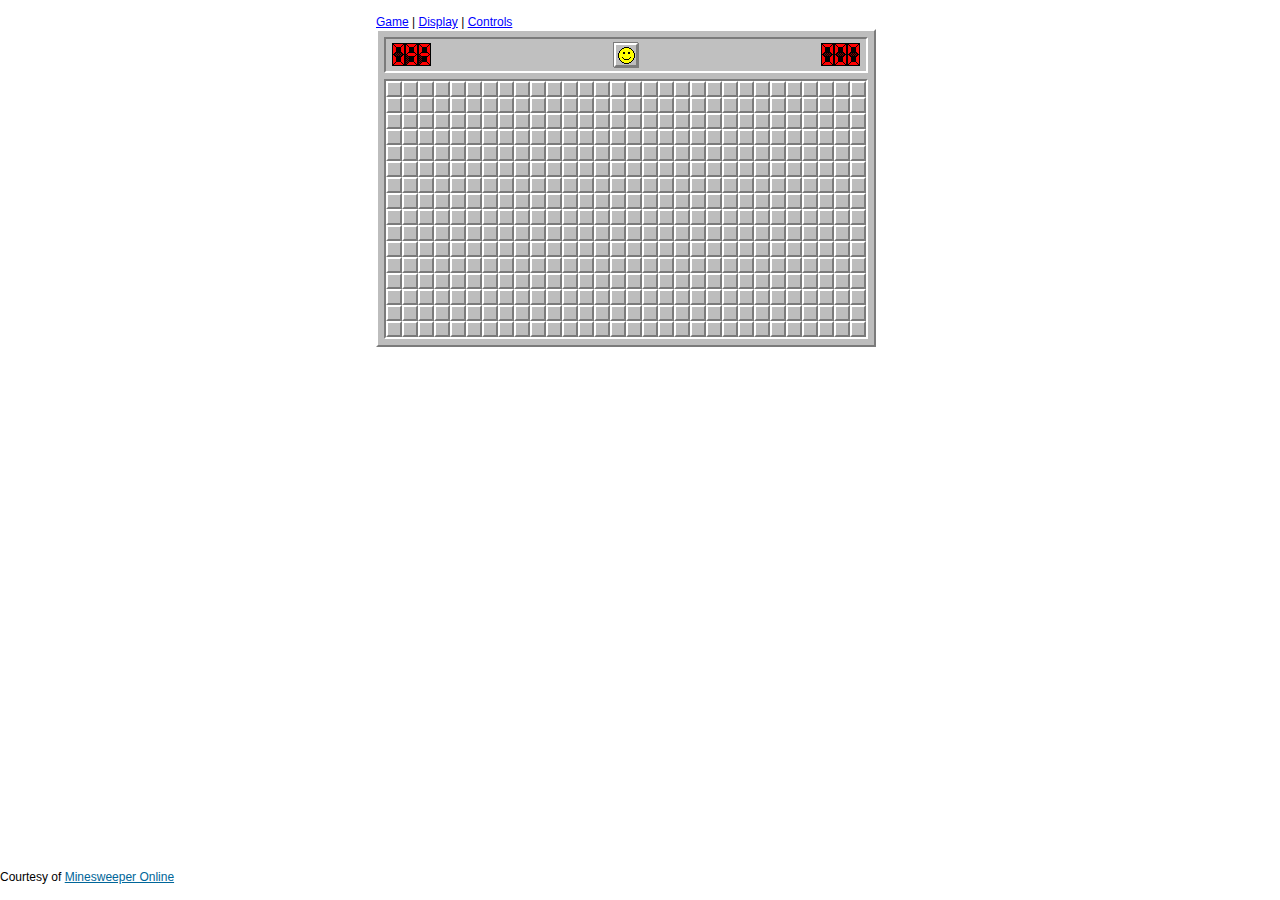
<file: minesweeper/index.html>
<!DOCTYPE html>

<html lang="en">

<head>
	<meta charset="utf-8" />
	<title>Minesweeper Game</title>
	<meta name="viewport" content="width=device-width; initial-scale=1.0; maximum-scale=1.0; user-scalable=0;">
	<link rel="stylesheet" href="minesweeper.min.css" />
	<script src="jquery.min.js"></script>
	<script src="minesweeper.min.js"></script>
	<script>
	  (function(i,s,o,g,r,a,m){i['GoogleAnalyticsObject']=r;i[r]=i[r]||function(){
	  (i[r].q=i[r].q||[]).push(arguments)},i[r].l=1*new Date();a=s.createElement(o),
	  m=s.getElementsByTagName(o)[0];a.async=1;a.src=g;m.parentNode.insertBefore(a,m)
	  })(window,document,'script','https://www.google-analytics.com/analytics.js','ga');

	  ga('create', 'UA-92650508-1', 'auto');
	  ga('send', 'pageview');

	</script>
	<script>
		var minesweeper;
		$(function() {
			var gameType = 'expert';
			var zoom = '100';
			var position = 'center';
			var isNightMode = false;
			var hashParts, i;

			if (!!location.hash && location.hash.length > 1) {
				hashParts = location.hash.substring(1).split('-');

				for (i = 0; i < hashParts.length; i++) {
					switch (hashParts[i]) {
						case 'beginner':
							gameType = 'beginner';
							break;
						case 'intermediate':
							gameType = 'intermediate';
							break;
						case '150':
							zoom = '150';
							break;
						case '200':
							zoom = '200';
							break;
						case 'left':
							position = 'left';
							break;
						case 'night':
							isNightMode = true;
							break;
					}
				}
			}

			$('#' + gameType).attr('checked', true);
			$('#zoom' + zoom).attr('checked', true);
			$('#position-' + position).attr('checked', true);
			$('#nightMode').attr('checked', isNightMode);

			document.getElementById('game-container').className = 'z' + zoom;
			setPosition(position);

			if (isNightMode) {
				toggleNightMode(isNightMode);
			}

			minesweeper = new Minesweeper([
				[3, 22, 69],
				[2, 18, 58],
				[1, 16, 55],
				[1, 10, 45]
			], readOptions);

			minesweeper.onWin = function(gameTypeId, time) {
				var mode;
				switch (gameTypeId) {
					case 1:
						mode = 'Beginner';
						break;
					case 2:
						mode = 'Intermediate';
						break;
					case 3:
						mode = 'Expert';
						break;
					default:
						return;
				}

			};

			minesweeper.onNewHighScore = function(intervalTypeId) {
				$('#scores-panes').load('scores-panes.php?interval=' + intervalTypeId + '&r=' + Math.random());
				if (intervalTypeId === 1) $('#daily-link').click();
				if (intervalTypeId === 2) $('#weekly-link').click();
				if (intervalTypeId === 3) $('#monthly-link').click();
				if (intervalTypeId === 4) $('#alltime-link').click();
			};

			minesweeper.newGame();
			setHash();

			$("#options-link, #options-close").click(function() {
				$("#display").hide();
				$("#controls").hide();
				$("#options").toggle();
			});

			$("#options-form").submit(function(e) {
				$("#options").hide();
				minesweeper.newGame();
				setHash();
				e.preventDefault()
			});

			$("#display-link, #display-close").click(function() {
				$("#options").hide();
				$("#controls").hide();
				$("#display").toggle();
			});

			$('input[name="zoom"]').change(function() {
				var zoom = parseFloat($(this).val());
				minesweeper.resize(zoom);
				setHash();
			});

			$('input[name="position"]').change(function() {
				setPosition($(this).val());
				setHash();
			});

			$('input[name="nightMode"]').change(function() {
				var isNightMode = $(this).is(':checked');
				toggleNightMode(isNightMode);
				setHash();
			});

			$("#controls-link, #controls-close").click(function() {
				$("#options").hide();
				$("#display").hide();
				$("#controls").toggle();
			});

			$(document).keydown(function(e) {
				if (e.keyCode == 27) { //escape
					$("#options, #display, #controls").hide();
				}
			});

			$(".scores-tab").click(function() {
				var id = this.id;
				$(".scores-tab-selected").removeClass("scores-tab-selected");
				$(this).addClass("scores-tab-selected");
				$(".scores-pane").hide();
				$("#" + id.substring(0, id.length - 5)).show();
			});

			$('#share-close').click(function() {
				$('#share').fadeOut();
			});

			$('#share-twitter, #share-facebook').click(function(e) {
				//https://dev.twitter.com/docs/intents
				var width = 550;
				var height = 420;
				var winWidth = screen.width;
				var winHeight = screen.height;
				var left = Math.round((winWidth / 2) - (width / 2));
				var top = 0;
				if (winHeight > height) {
					top = Math.round((winHeight / 2) - (height / 2));
				}
				window.open($(this).attr('href'), 'share', 'scrollbars=yes,resizable=yes,toolbar=no,location=yes,width=' + width + ',height=' + height + ',left=' + left + ',top=' + top);
				e.preventDefault();
			});

			function setPosition(position) {
				if (position == 'left') {
					$('.outer-container').css('text-align', 'left');
					$('body').css('margin-left', '20px');
				} else if (position == 'center') {
					$('.outer-container').css('text-align', 'center');
					$('body').css('margin-left', '0px');
				}
			}

			function toggleNightMode(isOn) {
				$('body').toggleClass('night-mode', isOn);
			}

			function readOptions() {
				var gameTypeId;
				var numRows;
				var numCols;
				var numMines;
				var zoom;

				if ($("#beginner").attr("checked")) {
					gameTypeId = 1;
					numRows = 9;
					numCols = 9;
					numMines = 10;
				} else if ($("#intermediate").attr("checked")) {
					gameTypeId = 2;
					numRows = 16;
					numCols = 16;
					numMines = 40;
				} else if ($("#expert").attr("checked")) {
					gameTypeId = 3;
					numRows = 16;
					numCols = 30;
					numMines = 99;
				} else if ($("#custom").attr("checked")) {
					gameTypeId = 0;

					numRows = parseInt($("#custom_height").val(), 10);
					if (isNaN(numRows)) {
						numRows = 20;
					}
					numRows = Math.max(1, numRows);
					numRows = Math.min(99, numRows);
					$("#custom_height").val(numRows);

					numCols = parseInt($("#custom_width").val(), 10);
					if (isNaN(numCols)) {
						numCols = 30;
					}
					numCols = Math.max(8, numCols);
					numCols = Math.min(99, numCols);
					$("#custom_width").val(numCols);

					numMines = parseInt($("#custom_mines").val(), 10);
					if (isNaN(numMines)) {
						numMines = Math.round(numRows * numCols / 5);
					}
					numMines = Math.max(0, numMines);
					numMines = Math.min(numRows * numCols - 1, numMines);
					$("#custom_mines").val(numMines);
				}

				zoom = parseFloat($('input[name="zoom"]:checked').val());

				return {
					gameTypeId: gameTypeId,
					numRows: numRows,
					numCols: numCols,
					numMines: numMines,
					zoom: zoom
				};
			}

			function setHash() {
				var gameType = 'expert';
				var zoom = $('input[name="zoom"]:checked').val();
				var position = $('input[name="position"]:checked').val();
				var isNightMode = $('input[name="nightMode"]').is(':checked');
				var hashParts = [];

				if ($("#beginner").attr("checked")) {
					hashParts.push("beginner");
				} else if ($("#intermediate").attr("checked")) {
					hashParts.push("intermediate");
				}

				if (zoom != 1) {
					hashParts.push(zoom * 100);
				}

				if (position != "center") {
					hashParts.push(position);
				}

				if (isNightMode) {
					hashParts.push('night');
				}

				if (hashParts.length > 0) {
					location.hash = '#' + hashParts.join('-');
				} else {
					location.hash = '';
				}
			}
		});
	</script>

</head>

<body>
	<h1 class="ess-ee-oh">Minesweeper Online</h1>
	<h2 class="ess-ee-oh">Play Free Online Minesweeper in JavaScript</h2>
	<h3 class="ess-ee-oh">Play the classic game in Beginner, Intermediate, and Expert modes. It's the perfect way to play on a Mac!</h3>
	<p class="ess-ee-oh">How to play: Click in the minefield to expose a free space. Numbers show how many mines are adjacent to that square. Right-click to flag a square as a mine. Win by exposing all the non-mine squares.</p>

	<table border="0" cellpadding="0" cellspacing="0" width="100%" height="100%">
		<tr>
			<td class="outer-container">
				<div class="inner-container" style="margin-left: auto; margin-right: auto;">

					<div id="center-column">
						<div id="game-container" class="z100">
							<span id="options-link" title="game options">Game</span> | <span id="display-link" title="size/position">Display</span> | <span id="controls-link" title="keyboard/mouse controls">Controls</span>
							<div id="game" oncontextmenu="return false;" ondrag="return false;" ondragstart="return false;"></div>

							<form id="options-form">
								<table cellspacing="0" cellpadding="2" id="options" class="dialog">
									<tr class="dialog-title">
										<td style="padding: 3px;">Game</td>
										<td colspan="3" style="padding: 3px; text-align: right;">
											<span id="options-close" class="dialog-close" title="close this box">&times;</span>
										</td>
									</tr>
									<tr class="dialog-bar">
										<td></td>
										<td>Height</td>
										<td>Width</td>
										<td>Mines</td>
									</tr>
									<tr>
										<td><label><input type="radio" name="field" id="beginner" /> <strong>Beginner</strong></label></td>
										<td>9</td>
										<td>9</td>
										<td>10</td>
									</tr>
									<tr>
										<td><label><input type="radio" name="field" id="intermediate" /> <strong>Intermediate</strong></label></td>
										<td>16</td>
										<td>16</td>
										<td>40</td>
									</tr>
									<tr>
										<td><label><input type="radio" name="field" checked="checked" id="expert" /> <strong>Expert</strong></label></td>
										<td>16</td>
										<td>30</td>
										<td>99</td>
									</tr>
									<tr>
										<td><label><input type="radio" name="field" id="custom" /> Custom</label></td>
										<td><input type="text" value="20" id="custom_height" class="dialog-text-input" onfocus="$('#custom').attr('checked', true);" /></td>
										<td><input type="text" value="30" id="custom_width" class="dialog-text-input" onfocus="$('#custom').attr('checked', true);" /></td>
										<td><input type="text" value="145" id="custom_mines" class="dialog-text-input" onfocus="$('#custom').attr('checked', true);" /></td>
									</tr>
									<tr class="dialog-bar">
										<td><input type="submit" value="New Game" class="dialogText" style="vertical-align: middle;" /></td>
										<td colspan="3">
											<label style="margin-bottom: 0;"><input type="checkbox" id="marks" /> Marks (?)</label>
										</td>
									</tr>
								</table>
							</form>

							<table cellspacing="0" cellpadding="2" id="display" class="dialog">
								<tr class="dialog-title">
									<td>Display</td>
									<td style="text-align: right;">
										<span id="display-close" class="dialog-close" title="close this box">&times;</span>
									</td>
								</tr>
								<tr>
									<td style="padding: 6px;"><strong>Zoom</strong></td>
									<td style="padding: 6px;">
										<label><input type="radio" name="zoom" id="zoom100" value="1" checked="checked"/> 100%</label><br />
										<label><input type="radio" name="zoom" id="zoom150" value="1.5" /> 150%</label><br />
										<label><input type="radio" name="zoom" id="zoom200" value="2" /> 200%</label>
									</td>
								</tr>
								<tr>
									<td style="padding: 6px; border-top: 1px solid #AAA;"><strong>Position</strong></td>
									<td style="padding: 6px; border-top: 1px solid #AAA;">
										<label><input type="radio" name="position" id="position-center" value="center" /> Center</label><br />
										<label><input type="radio" name="position" id="position-left" value="left" checked="checked" /> Left</label>
									</td>
								</tr>
								<tr>
									<td style="padding: 6px; border-top: 1px solid #AAA;"><label for="nightMode"><strong>Night Mode</strong></label></td>
									<td style="padding: 6px; border-top: 1px solid #AAA;">
										<input type="checkbox" name="nightMode" id="nightMode" />
									</td>
								</tr>
								<tr>
									<td style="padding: 6px; border-top: 1px solid #AAA;"><strong>Flag Speed (for touchscreen)</strong></td>
									<td style="padding: 6px; border-top: 1px solid #AAA;">
										<label><input type="radio" name="flag_speed" value="50" /> 0.05 sec</label><br />
										<label><input type="radio" name="flag_speed" value="100" checked/> 0.10 sec</label><br />
                                        <label><input type="radio" name="flag_speed" value="200" /> 0.20 sec</label><br />
										<label><input type="radio" name="flag_speed" value="500" /> 0.50 sec</label>
									</td>
								</tr>
							</table>

							<table cellspacing="0" cellpadding="2" id="controls" class="dialog">
								<tr class="dialog-title">
									<td>Controls</td>
									<td style="text-align: right;">
										<span id="controls-close" class="dialog-close" title="close this box">&times;</span>
									</td>
								</tr>
								<tr>
									<td style="padding: 6px;"><strong>Desktop</strong></td>
									<td style="padding: 6px;">
										<ul>
											<li><b>Left-click</b> an empty square to reveal it.</li>
											<li><b>Right-click</b> (or <b>Ctrl+click</b>) an empty square to flag it.</li>
											<li><b>Midde-click</b> (or <b>left+right click</b>) a number to reveal<br /> its adjacent squares.</li>
											<li>Press <b>space</b> bar while hovering over a square to flag<br />it or reveal its adjacent squares.</li>
											<li>Press <b>F2</b> to start a new game.</li>
										</ul>
									</td>
								</tr>
								<tr>
									<td style="padding: 6px; border-top: 1px solid #AAA;"><strong>Mobile</strong></td>
									<td style="padding: 6px; border-top: 1px solid #AAA;">
										<ul>
											<li><b>Tap</b> an empty square to reveal it.</li>
											<li><b>Long-press</b> an empty square to flag it.</li>
											<li><b>Tap</b> a number to reveal its adjacent squares.</li>
										</ul>
									</td>
								</tr>
							</table>
						</div>


					</div>

					<!-- preload this image -->
					<img src="flag.png" style="display: none;" />

				</div>
	</table>
Courtesy of <a href="http://minesweeperonline.com/">Minesweeper Online</a>
</body>

</html>
</file>
<file: minesweeper/minesweeper.min.css>
html {
    height: 95%;
}

*:not(input) {
  -webkit-user-select: none;
  -moz-user-select: none;
  -ms-user-select: none;
  user-select: none;
  -webkit-tap-highlight-color: rgba(0,0,0,0);
}

body {
    margin-left: 0;
    margin-top: 15px;
    font-family: arial;
    font-size: 12px;
    height: 100%;
}

.night-mode {
    background-color: black;
    color: #888;
}

.ess-ee-oh {
    display: none;
}

label {
    display: inline-block;
    margin-bottom: 3px;
}

.outer-container {
    vertical-align: top;
    text-align: left;
    text-align: center;
}

.inner-container {
    display: inline-block;
    text-align: left;
}

.left-column, #center-column, .right-column {
    float: left;
}

@media only screen and(max-width:700px) {
    .left-column, .right-column {
        display: none;
    }
    #center-column {
        margin-left: 20px;
    }
    body {
        user-select: none;
        -webkit-user-select: none;
        -moz-user-select: none;
        -ms-user-select: none;
    }
    #game {
        tap-highlight-color: rgba(0, 0, 0, 0);
        -webkit-tap-highlight-color: rgba(0, 0, 0, 0);
        -moz-tap-highlight-color: rgba(0, 0, 0, 0);
        -ms-tap-highlight-color: rgba(0, 0, 0, 0);
    }
}

.left-column {
    margin-right: 10px;
}

.left-column, .right-column {
    width: 160px;
}

.night-ad {
    display: none;
}

.night-mode .day-ad {
    display: none;
}

.night-mode .night-ad {
    display: block;
}

#game-container {
    position: relative;
    margin-right: 20px;
}

#options-link, #display-link, #controls-link {
    color: blue;
    text-decoration: underline;
    cursor: pointer;
}

.night-mode #options-link, .night-mode #display-link, .night-mode #controls-link, a {
    color: #069;
}

#game {
    background-color: #C0C0C0;
}

.night-mode #game {
    background-color: #7E7E7E;
}

.dialog {
    background-color: #EEE;
    border: 1px solid #444;
    position: absolute;
    display: none;
    z-index: 1;
}

.night-mode .dialog {
    background-color: #BBB;
    color: #444;
}

.dialog-title {
    color: white;
    font-weight: bold;
    background-color: #06F;
}

.night-mode .dialog-title {
    color: #AAA;
    background-color: #184292;
}

.dialog-bar {
    background-color: #DDD;
}

.night-mode .dialog-bar {
    background-color: #AAA;
}

#controls ul {
    padding: 0 0 0 12px;
    margin: 0;
}

#controls li {
    margin-bottom: 2px;
}

.dialog-close {
    color: white;
    text-decoration: none;
    font-weight: bold;
    font-size: 20px;
    line-height: 15px;
    cursor: pointer;
}

.night-mode .dialog-close {
    color: #AAA;
}

.dialog-text-input {
    width: 30px;
    font-size: 12px;
}

.dialog td {
    padding: 3px;
    white-space: nowrap;
}

.dialog input[type="checkbox"], .dialog input[type="radio"] {
    margin: 0 3px 0 0;
    vertical-align: top;
    padding: 0;
}

#game div {
    float: left;
    line-height: 0;
    font-size: 0;
}

#footer {
    margin-top: 30px;
    margin-bottom: 30px;
    clear: both;
}

#message {
    margin-top: 15px;
    color: green;
    width: 450px;
}

#share {
    display: none;
    width: 480px;
    margin-top: 15px;
    position: relative;
}

#share-close {
    position: absolute;
    top: 0;
    right: 0;
    font-weight: bold;
    cursor: pointer;
    color: #ccc;
}

#share-blurb {
    margin-top: 10px;
    margin-left: 10px;
    padding: 5px;
    background: #f4f4f4;
    position: relative;
}

#share-open-quote {
    position: absolute;
    font-size: 56px;
    line-height: 56px;
    color: #ccc;
    left: -12px;
    top: -11px;
}

#share-close-quote {
    position: absolute;
    font-size: 56px;
    line-height: 56px;
    color: #ccc;
    left: 460px;
    top: 20px;
}

#scores-container {
    margin-top: 20px;
    margin-bottom: 20px;
}

#scores-tabs {
    height: 30px;
}

.scores-tab {
    float: left;
    margin-right: 20px;
    cursor: pointer;
    color: blue;
    text-decoration: underline;
}

.scores-tab-selected {
    font-weight: bold;
    color: black;
}

.night-mode .scores-tab {
    color: #666;
}

.night-mode .scores-tab-selected {
    color: #069;
}

.scores-pane {
    width: 500px;
}

.scores-pane table {
    width: 100%;
}

.scores-pane th, .scores-pane td {
    width: 33%;
    text-align: left;
    vertical-align: top;
}

.scores-pane th {
    padding-bottom: 5px;
}

.scores-number {
    float: left;
    width: 20px;
    clear: left;
}

.scores-name {
    float: left;
    width: 115px;
}

.flag-animation {
    position: absolute;
    pointer-events: none;
    transition: top .3s, left .3s, width .3s, height .3s, opacity .3s;
    -webkit-transition: top .3s, left .3s, width .3s, height .3s, opacity .3s;
    -moz-transition: top .3s, left .3s, width .3s, height .3s, opacity .3s;
    -ms-transition: top .3s, left .3s, width .3s, height .3s, opacity .3s;
}

.z100 #game div {
    background-image: url('sprite100.gif');
}

.night-mode .z100 #game div {
    background-image: url('sprite100-night.gif');
}

.z100 .time0 {
    background-position: 0 0;
    width: 13px;
    height: 23px;
}

.z100 .time1 {
    background-position: -13px 0;
    width: 13px;
    height: 23px;
}

.z100 .time2 {
    background-position: -26px 0;
    width: 13px;
    height: 23px;
}

.z100 .time3 {
    background-position: -39px 0;
    width: 13px;
    height: 23px;
}

.z100 .time4 {
    background-position: -52px 0;
    width: 13px;
    height: 23px;
}

.z100 .time5 {
    background-position: -65px 0;
    width: 13px;
    height: 23px;
}

.z100 .time6 {
    background-position: -78px 0;
    width: 13px;
    height: 23px;
}

.z100 .time7 {
    background-position: -91px 0;
    width: 13px;
    height: 23px;
}

.z100 .time8 {
    background-position: -104px 0;
    width: 13px;
    height: 23px;
}

.z100 .time9 {
    background-position: -117px 0;
    width: 13px;
    height: 23px;
}

.z100 .time- {
    background-position: -130px 0;
    width: 13px;
    height: 23px;
}

.z100 .open0 {
    background-position: 0 -23px;
    width: 16px;
    height: 16px;
}

.z100 .open1 {
    background-position: -16px -23px;
    width: 16px;
    height: 16px;
}

.z100 .open2 {
    background-position: -32px -23px;
    width: 16px;
    height: 16px;
}

.z100 .open3 {
    background-position: -48px -23px;
    width: 16px;
    height: 16px;
}

.z100 .open4 {
    background-position: -64px -23px;
    width: 16px;
    height: 16px;
}

.z100 .open5 {
    background-position: -80px -23px;
    width: 16px;
    height: 16px;
}

.z100 .open6 {
    background-position: -96px -23px;
    width: 16px;
    height: 16px;
}

.z100 .open7 {
    background-position: -112px -23px;
    width: 16px;
    height: 16px;
}

.z100 .open8 {
    background-position: -128px -23px;
    width: 16px;
    height: 16px;
}

.z100 .blank {
    background-position: 0 -39px;
    width: 16px;
    height: 16px;
}

.z100 .bombflagged {
    background-position: -16px -39px;
    width: 16px;
    height: 16px;
}

.z100 .bombdeath {
    background-position: -32px -39px;
    width: 16px;
    height: 16px;
}

.z100 .bombmisflagged {
    background-position: -48px -39px;
    width: 16px;
    height: 16px;
}

.z100 .bombrevealed {
    background-position: -64px -39px;
    width: 16px;
    height: 16px;
}

.z100 .question {
    background-position: -80px -39px;
    width: 16px;
    height: 16px;
}

.z100 .questionpressed {
    background-position: -96px -39px;
    width: 16px;
    height: 16px;
}

.z100 .facesmile {
    background-position: 0 -55px;
    width: 26px;
    height: 26px;
}

.z100 .facepressed {
    background-position: -26px -55px;
    width: 26px;
    height: 26px;
}

.z100 .faceooh {
    background-position: -52px -55px;
    width: 26px;
    height: 26px;
}

.z100 .facedead {
    background-position: -78px -55px;
    width: 26px;
    height: 26px;
}

.z100 .facewin {
    background-position: -104px -55px;
    width: 26px;
    height: 26px;
}

.z100 .bordertl {
    background-position: 0 -81px;
    width: 10px;
    height: 10px;
}

.z100 .bordertr {
    background-position: -10px -81px;
    width: 10px;
    height: 10px;
}

.z100 .borderbl {
    background-position: -20px -81px;
    width: 10px;
    height: 10px;
}

.z100 .borderbr {
    background-position: -30px -81px;
    width: 10px;
    height: 10px;
}

.z100 .bordertb {
    background-position: -40px -81px;
    width: 16px;
    height: 10px;
}

.z100 .borderjointl {
    background-position: -56px -81px;
    width: 10px;
    height: 10px;
}

.z100 .borderjointr {
    background-position: -66px -81px;
    width: 10px;
    height: 10px;
}

.z100 .borderlr {
    background-position: -134px -39px;
    width: 10px;
    height: 16px;
}

.z100 .borderlrlong {
    background-position: -134px -39px;
    width: 10px;
    height: 32px;
}

.z100 #mines_hundreds {
    margin: 4px 0 5px 6px;
}

.z100 #mines_tens {
    margin: 4px 0 5px 0;
}

.z100 #mines_ones {
    margin: 4px 0 5px 0;
}

.z100 #seconds_hundreds {
    margin: 4px 0 5px 0;
}

.z100 #seconds_tens {
    margin: 4px 0 5px 0;
}

.z100 #seconds_ones {
    margin: 4px 6px 5px 0;
}

.z100 #face {
    margin-top: 3px;
    margin-bottom: 3px;
}

.z100 .dialog {
    left: 16px;
    top: 74px;
}

.z150 #game div {
    background-image: url('sprite150.gif');
}

.night-mode .z150 #game div {
    background-image: url('sprite150-night.gif');
}

.z150 .time0 {
    background-position: 0 0;
    width: 20px;
    height: 35px;
}

.z150 .time1 {
    background-position: -20px 0;
    width: 20px;
    height: 35px;
}

.z150 .time2 {
    background-position: -39px 0;
    width: 20px;
    height: 35px;
}

.z150 .time3 {
    background-position: -59px 0;
    width: 20px;
    height: 35px;
}

.z150 .time4 {
    background-position: -78px 0;
    width: 20px;
    height: 35px;
}

.z150 .time5 {
    background-position: -98px 0;
    width: 20px;
    height: 35px;
}

.z150 .time6 {
    background-position: -117px 0;
    width: 20px;
    height: 35px;
}

.z150 .time7 {
    background-position: -137px 0;
    width: 20px;
    height: 35px;
}

.z150 .time8 {
    background-position: -156px 0;
    width: 20px;
    height: 35px;
}

.z150 .time9 {
    background-position: -176px 0;
    width: 20px;
    height: 35px;
}

.z150 .time- {
    background-position: -195px 0;
    width: 20px;
    height: 35px;
}

.z150 .open0 {
    background-position: 0 -35px;
    width: 24px;
    height: 24px;
}

.z150 .open1 {
    background-position: -24px -35px;
    width: 24px;
    height: 24px;
}

.z150 .open2 {
    background-position: -48px -35px;
    width: 24px;
    height: 24px;
}

.z150 .open3 {
    background-position: -72px -35px;
    width: 24px;
    height: 24px;
}

.z150 .open4 {
    background-position: -96px -35px;
    width: 24px;
    height: 24px;
}

.z150 .open5 {
    background-position: -120px -35px;
    width: 24px;
    height: 24px;
}

.z150 .open6 {
    background-position: -144px -35px;
    width: 24px;
    height: 24px;
}

.z150 .open7 {
    background-position: -168px -35px;
    width: 24px;
    height: 24px;
}

.z150 .open8 {
    background-position: -192px -35px;
    width: 24px;
    height: 24px;
}

.z150 .blank {
    background-position: 0 -59px;
    width: 24px;
    height: 24px;
}

.z150 .bombflagged {
    background-position: -24px -59px;
    width: 24px;
    height: 24px;
}

.z150 .bombdeath {
    background-position: -48px -59px;
    width: 24px;
    height: 24px;
}

.z150 .bombmisflagged {
    background-position: -72px -59px;
    width: 24px;
    height: 24px;
}

.z150 .bombrevealed {
    background-position: -96px -59px;
    width: 24px;
    height: 24px;
}

.z150 .question {
    background-position: -120px -59px;
    width: 24px;
    height: 24px;
}

.z150 .questionpressed {
    background-position: -144px -59px;
    width: 24px;
    height: 24px;
}

.z150 .facesmile {
    background-position: 0 -83px;
    width: 39px;
    height: 39px;
}

.z150 .facepressed {
    background-position: -39px -83px;
    width: 39px;
    height: 39px;
}

.z150 .faceooh {
    background-position: -78px -83px;
    width: 39px;
    height: 39px;
}

.z150 .facedead {
    background-position: -117px -83px;
    width: 39px;
    height: 39px;
}

.z150 .facewin {
    background-position: -156px -83px;
    width: 39px;
    height: 39px;
}

.z150 .bordertl {
    background-position: 0 -122px;
    width: 15px;
    height: 15px;
}

.z150 .bordertr {
    background-position: -15px -122px;
    width: 15px;
    height: 15px;
}

.z150 .borderbl {
    background-position: -30px -122px;
    width: 15px;
    height: 15px;
}

.z150 .borderbr {
    background-position: -45px -122px;
    width: 15px;
    height: 15px;
}

.z150 .bordertb {
    background-position: -60px -122px;
    width: 24px;
    height: 15px;
}

.z150 .borderjointl {
    background-position: -84px -122px;
    width: 15px;
    height: 15px;
}

.z150 .borderjointr {
    background-position: -99px -122px;
    width: 15px;
    height: 15px;
}

.z150 .borderlr {
    background-position: -201px -59px;
    width: 15px;
    height: 24px;
}

.z150 .borderlrlong {
    background-position: -201px -59px;
    width: 15px;
    height: 48px;
}

.z150 #mines_hundreds {
    margin: 6px 0 7px 9px;
}

.z150 #mines_tens {
    margin: 6px 0 7px 0;
}

.z150 #mines_ones {
    margin: 6px 0 7px 0;
}

.z150 #seconds_hundreds {
    margin: 6px 0 7px 0;
}

.z150 #seconds_tens {
    margin: 6px 0 7px 0;
}

.z150 #seconds_ones {
    margin: 6px 9px 7px 0;
}

.z150 #face {
    margin-top: 4px;
    margin-bottom: 5px;
}

.z150 .dialog {
    left: 24px;
    top: 102px;
}

.z200 #game div {
    background-image: url('sprite200.gif');
}

.night-mode .z200 #game div {
    background-image: url('sprite200-night.gif');
}

.z200 .time0 {
    background-position: 0 0;
    width: 26px;
    height: 46px;
}

.z200 .time1 {
    background-position: -26px 0;
    width: 26px;
    height: 46px;
}

.z200 .time2 {
    background-position: -52px 0;
    width: 26px;
    height: 46px;
}

.z200 .time3 {
    background-position: -78px 0;
    width: 26px;
    height: 46px;
}

.z200 .time4 {
    background-position: -104px 0;
    width: 26px;
    height: 46px;
}

.z200 .time5 {
    background-position: -130px 0;
    width: 26px;
    height: 46px;
}

.z200 .time6 {
    background-position: -156px 0;
    width: 26px;
    height: 46px;
}

.z200 .time7 {
    background-position: -182px 0;
    width: 26px;
    height: 46px;
}

.z200 .time8 {
    background-position: -208px 0;
    width: 26px;
    height: 46px;
}

.z200 .time9 {
    background-position: -234px 0;
    width: 26px;
    height: 46px;
}

.z200 .time- {
    background-position: -260px 0;
    width: 26px;
    height: 46px;
}

.z200 .open0 {
    background-position: 0 -46px;
    width: 32px;
    height: 32px;
}

.z200 .open1 {
    background-position: -32px -46px;
    width: 32px;
    height: 32px;
}

.z200 .open2 {
    background-position: -64px -46px;
    width: 32px;
    height: 32px;
}

.z200 .open3 {
    background-position: -96px -46px;
    width: 32px;
    height: 32px;
}

.z200 .open4 {
    background-position: -128px -46px;
    width: 32px;
    height: 32px;
}

.z200 .open5 {
    background-position: -160px -46px;
    width: 32px;
    height: 32px;
}

.z200 .open6 {
    background-position: -192px -46px;
    width: 32px;
    height: 32px;
}

.z200 .open7 {
    background-position: -224px -46px;
    width: 32px;
    height: 32px;
}

.z200 .open8 {
    background-position: -256px -46px;
    width: 32px;
    height: 32px;
}

.z200 .blank {
    background-position: 0 -78px;
    width: 32px;
    height: 32px;
}

.z200 .bombflagged {
    background-position: -32px -78px;
    width: 32px;
    height: 32px;
}

.z200 .bombdeath {
    background-position: -64px -78px;
    width: 32px;
    height: 32px;
}

.z200 .bombmisflagged {
    background-position: -96px -78px;
    width: 32px;
    height: 32px;
}

.z200 .bombrevealed {
    background-position: -128px -78px;
    width: 32px;
    height: 32px;
}

.z200 .question {
    background-position: -160px -78px;
    width: 32px;
    height: 32px;
}

.z200 .questionpressed {
    background-position: -192px -78px;
    width: 32px;
    height: 32px;
}

.z200 .facesmile {
    background-position: 0 -110px;
    width: 52px;
    height: 52px;
}

.z200 .facepressed {
    background-position: -52px -110px;
    width: 52px;
    height: 52px;
}

.z200 .faceooh {
    background-position: -104px -110px;
    width: 52px;
    height: 52px;
}

.z200 .facedead {
    background-position: -156px -110px;
    width: 52px;
    height: 52px;
}

.z200 .facewin {
    background-position: -208px -110px;
    width: 52px;
    height: 52px;
}

.z200 .bordertl {
    background-position: 0 -162px;
    width: 20px;
    height: 20px;
}

.z200 .bordertr {
    background-position: -20px -162px;
    width: 20px;
    height: 20px;
}

.z200 .borderbl {
    background-position: -40px -162px;
    width: 20px;
    height: 20px;
}

.z200 .borderbr {
    background-position: -60px -162px;
    width: 20px;
    height: 20px;
}

.z200 .bordertb {
    background-position: -80px -162px;
    width: 32px;
    height: 20px;
}

.z200 .borderjointl {
    background-position: -112px -162px;
    width: 20px;
    height: 20px;
}

.z200 .borderjointr {
    background-position: -132px -162px;
    width: 20px;
    height: 20px;
}

.z200 .borderlr {
    background-position: -268px -78px;
    width: 20px;
    height: 32px;
}

.z200 .borderlrlong {
    background-position: -268px -78px;
    width: 20px;
    height: 64px;
}

.z200 #mines_hundreds {
    margin: 8px 0 10px 12px;
}

.z200 #mines_tens {
    margin: 8px 0 10px 0;
}

.z200 #mines_ones {
    margin: 8px 0 10px 0;
}

.z200 #seconds_hundreds {
    margin: 8px 0 10px 0;
}

.z200 #seconds_tens {
    margin: 8px 0 10px 0;
}

.z200 #seconds_ones {
    margin: 8px 12px 10px 0;
}

.z200 #face {
    margin-top: 6px;
    margin-bottom: 6px;
}

.z200 .dialog {
    left: 30px;
    top: 130px;
}
</file>
